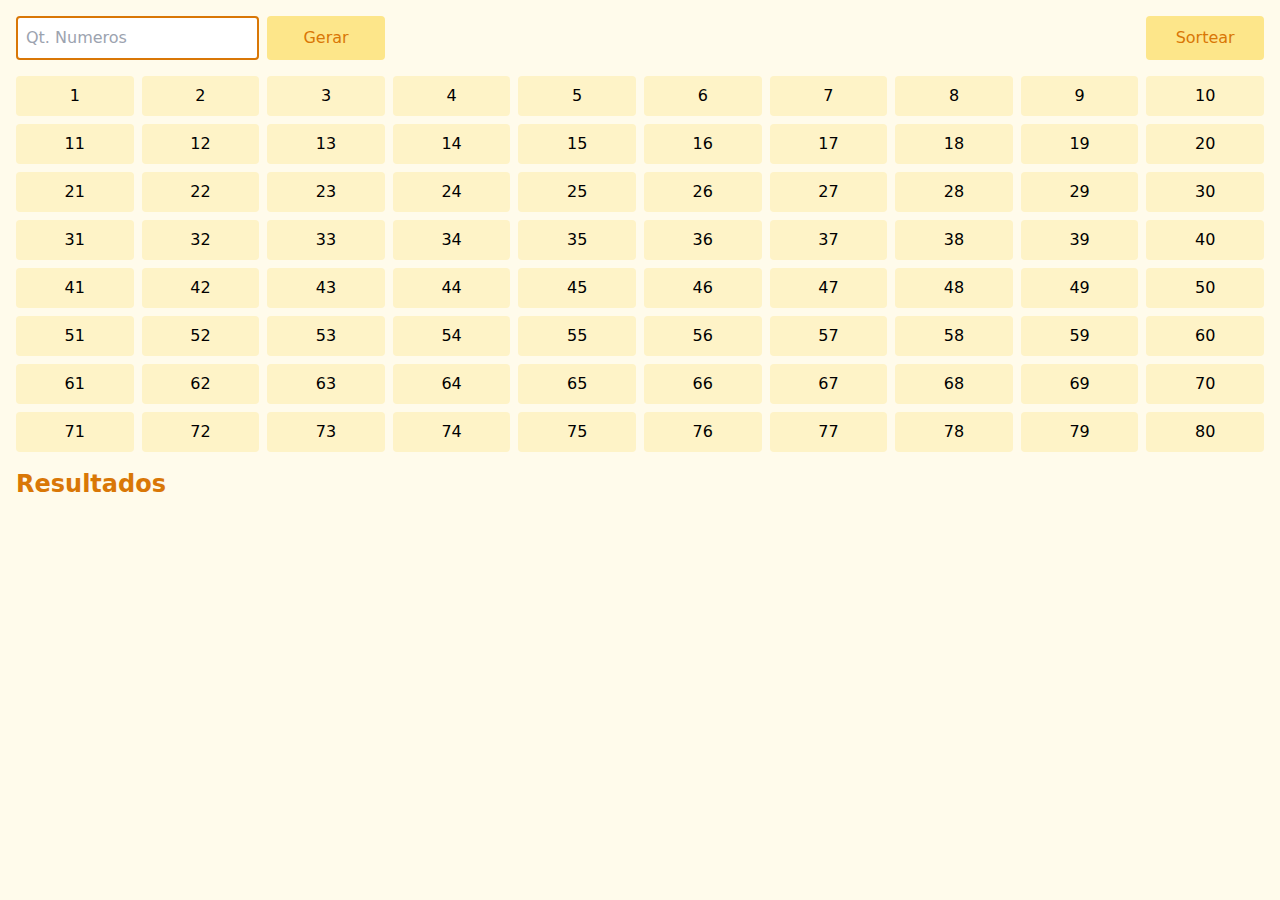
<file: index.html>
<!DOCTYPE html>

<html lang="pt-br">

<head>
  <meta charset="UTF-8">
  <meta name="viewport" content="width=device-width, initial-scale=1.0">

  <title>Bingo</title>

  <link rel="stylesheet" type="text/css" href="./styles/bingo.css">
</head>

<body class="bg-amber-50">
  <section class="container mx-auto px-4">
    <div class="grid grid-cols-10 gap-2 pt-4">
      <div class="flex flex-col col-span-4 md:col-span-2">
        <input type="text" name="npt-qt-numbers" class="border-2 border-amber-600 rounded p-2"
          placeholder="Qt. Numeros">
      </div>

      <button
        class="bg-amber-200 text-amber-600 px-2 py-1 rounded col-span-3 md:col-span-1 hover:bg-amber-600 hover:text-amber-200"
        onclick="generateBingoTable()">Gerar</button>
      <button class="bg-amber-200 text-amber-600 px-2 py-1 rounded col-start-8 col-span-3 md:col-span-1 md:col-start-10"
        onclick="generateNewNumber()">Sortear</button>
    </div>

    <div id="bingo" class="pt-4 grid grid-cols-10 gap-2"></div>
  </section>

  <section class="container mx-auto px-4 pt-4">
    <h2 class="text-2xl font-bold text-amber-600">Resultados</h2>
    <div id="result-list"></div>
  </section>

  <script src="./scripts/bingo.js" type="text/javascript" charset="utf-8"></script>

  <script src="./lib/cdn.tailwindcss.com_3.3.3.js"></script>
  <script>
    window.onload = () => {
      generateBingoTable()
    }
  </script>
</body>

</html>
</file>
<file: styles/bingo.css>
table {
	width: 100%;
	text-align: center;
	font-size: 2em;
}

tr{
	margin-top: 5px;
}

tr td{
	border-right: 1px black;
	padding: 5px 10px 5px;
}

td:hover{
	background-color: yellow;
	cursor: pointer;
}

.selected{
	background-color: red;
}
</file>
